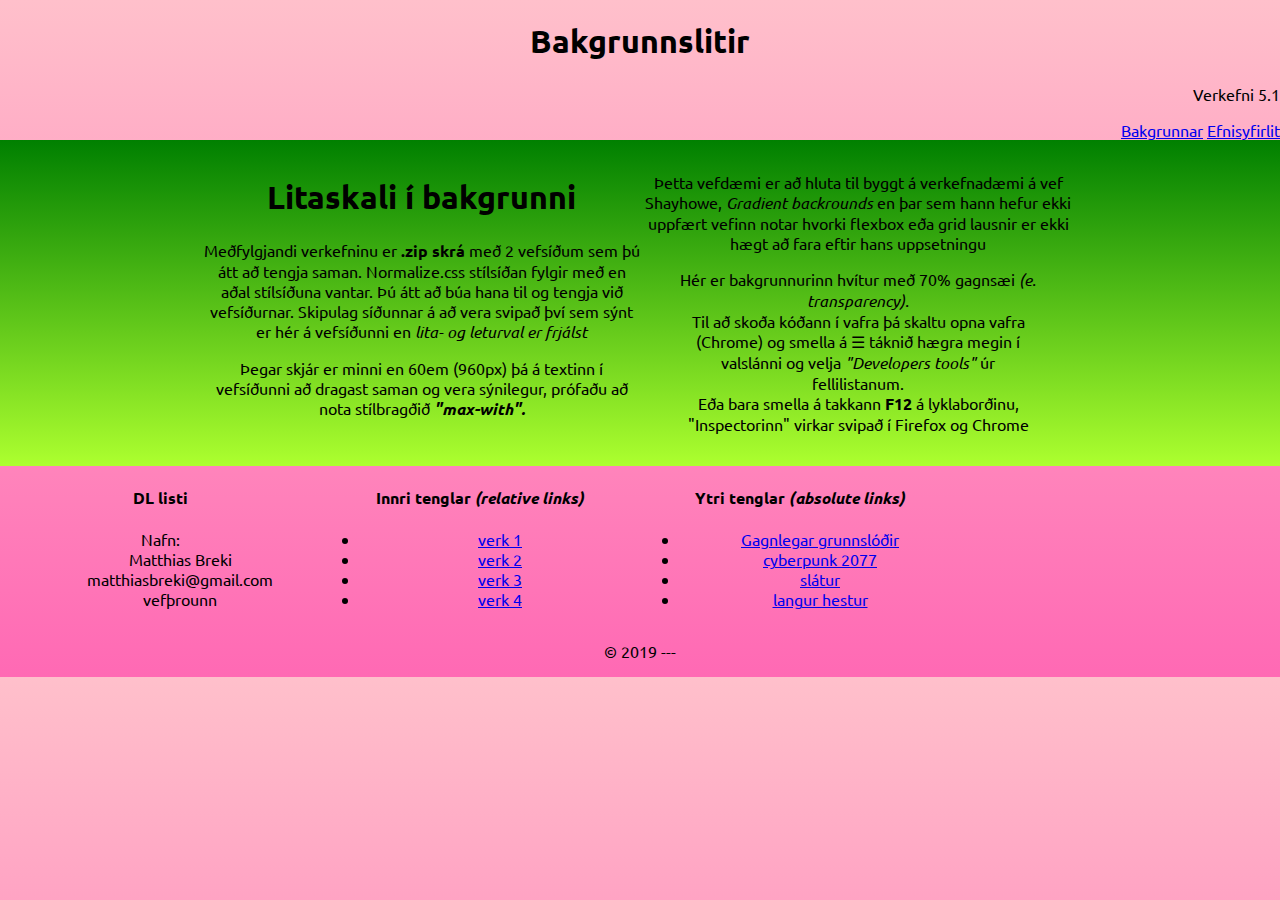
<file: index.html>
<!DOCTYPE html>
<html lang="is">
  <head>
    <meta name="viewport" content="width=device-width, initial-scale=1.0">
    <meta charset="utf-8"> 
    <title class="klasi1">Verkefni 5.1 bakgrunnar</title>
    <!-- veljið leturgerð af http://fonts.google.com-->
    <link rel="stylesheet" href="innerlinks.css">
  </head>
  <body> 
    <header class="container">
      <div>
        <h1>
          Bakgrunnslitir
        </h1>
      </div>
      <div>
        <p class="klasi1">Verkefni 5.1</p>
        <nav class="klasi1">
          <a href="index.html" title="bakgrunnar">Bakgrunnar</a>
          <a href="innerlinks.html" title="Efnisyfirlit">Efnisyfirlit</a>
        </nav>
      </div>
    </header>
    <section class="midja"> 
      <main class="adal tveirdalkar">
        <section>
          <h1>Litaskali í bakgrunni </h1>
          <p>Meðfylgjandi verkefninu er <strong>.zip skrá </strong>með 2 vefsíðum sem þú átt að tengja saman.  Normalize.css stílsíðan fylgir með en aðal stílsíðuna vantar. Þú átt að búa hana til og tengja við vefsíðurnar. Skipulag síðunnar á að vera svipað því sem sýnt er hér á vefsíðunni en <em>lita- og leturval er frjálst</em></p>       
          <p>Þegar skjár er minni en 60em (960px) þá á textinn í vefsíðunni að dragast saman og vera sýnilegur, prófaðu að nota stílbragðið <em><strong>"max-with".</strong></em></p>
        </section>
        <section> 
          <p>Þetta vefdæmi er að hluta til byggt á verkefnadæmi á vef Shayhowe,<em> Gradient backrounds</em> en þar sem hann hefur ekki uppfært vefinn notar hvorki flexbox eða grid lausnir er ekki hægt að fara eftir hans uppsetningu </p>
          <blockquote>Hér er bakgrunnurinn hvítur með 70% gagnsæi <i>(e. transparency).</i><br>Til að skoða kóðann í vafra þá skaltu opna vafra (Chrome) og smella á &#9776; táknið hægra megin í valslánni og velja <em>"Developers tools"</em> úr fellilistanum.<br> Eða bara smella á takkann <b>F12</b> á lyklaborðinu, "Inspectorinn" virkar svipað í Firefox og Chrome</blockquote></p>
        </section>
      </main>
    </section>
    <footer class="">
        <nav>
          <h4>DL listi </h4>
          <dl><!--Description list, nafn tölvupóstur og áfangi-->
            <dt>Nafn:</dt>
              <dd>Matthias Breki</dd>
              <dd>matthiasbreki@gmail.com</dd>
              <dd>vefþrounn</dd>
          </dl>
        </nav>
        <nav>
          <h4>Innri tenglar <em>(relative links)</em></h4>
            <ul><!-- inner links! hér þarf að aðlaga slóðir að eigin verkefnum -->
              <li><a href="http://matthiasbreki.github.io/guttormur-verk-1.html">verk 1</a></li>
              <li><a href="https://matthiasbreki.github.io/order.html">verk 2</a></li>
              <li><a href="https://matthiasbreki.github.io/box-model.html">verk 3</a></li>
              <li><a href="http://matthiasbreki.github.io/grid/grid.html">verk 4</a></li>
            </ul>
        </nav>
        <nav>
          <h4>Ytri tenglar <em>(absolute links)</em></h4>
          <ul> <!-- Absolute links "target _blank" opnar nýjan glugga í vafranum !aðeins notað þegar vísað er út úr eigin vef-->
            <li> 
              <a href="https://vefgrunnur.github.io/bjargir.html" target="_blank" title="Vefgrunnur">Gagnlegar grunnslóðir</a>        
            </li>  
            <li>
              <a href="https://countdowntocyberpunk.com/">cyberpunk 2077</a>
            </li>
            <li>
              <a href="http://eelslap.com/">slátur</a>
            </li>
            <li>
              <a href="http://endless.horse/">langur hestur</a>
            </li>
        </nav>
      </footer>
    <p class="copy">&copy; 2019 ---</p>
  </body>
</html>
</file>
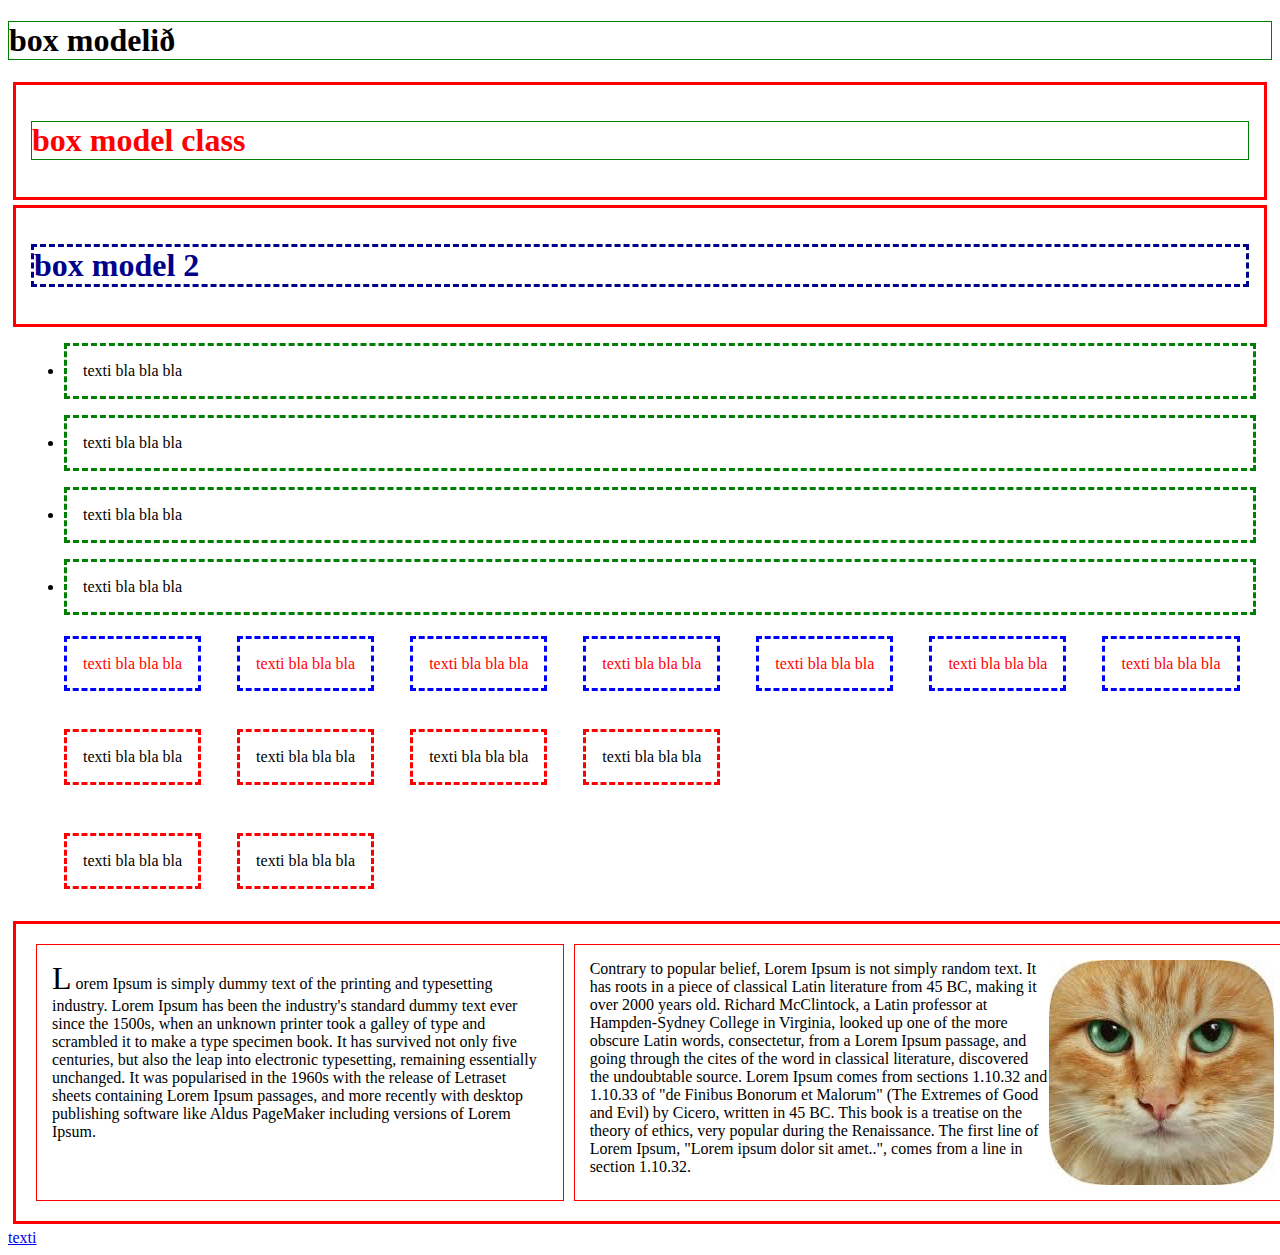
<file: box-model.html>
<!DOCTYPE html>
<html lang="en">
<head>
    <meta charset="UTF-8">
    <meta name="viewport" content="width=device-width, initial-scale=1.0">
    <title>Document</title>
</head>
<body>
    <link rel="stylesheet" href="verk-2.css">
    <h1 class="box1"> box modelið</h1>
   <div><h1 class="box2"> box model class</h1></div> 
   <div><h1 class="box3"> box model 2</h1></div>

<ul class="listi1">
    <li>texti bla bla bla</li>
    <li>texti bla bla bla</li>
    <li>texti bla bla bla</li>
    <li>texti bla bla bla</li>
</ul>
<p class="tab"></p>
<ul class="listi2">
    <li>texti bla bla bla</li>
    <li>texti bla bla bla</li>
    <li>texti bla bla bla</li>
    <li>texti bla bla bla</li>
    <li>texti bla bla bla</li>
    <li>texti bla bla bla</li>
    <li>texti bla bla bla</li>
</ul>
<p class="tab"></p>
<ul class="listi3">
    <li>texti bla bla bla</li>
    <li>texti bla bla bla</li>
    <li>texti bla bla bla</li>
    <li>texti bla bla bla</li>
</ul>
<ul class="listi3" >
    <li class="tab">texti bla bla bla</li>
    <li  class="tab">texti bla bla bla</li>
</ul>
<div class="flexbox" >
    <div class="vinstri">
    <span class="ell">L</span> orem Ipsum is simply dummy text of the printing and typesetting industry. Lorem Ipsum has been the industry's standard dummy text ever since the 1500s, when an unknown printer took a galley of type and scrambled it to make a type specimen book. It has survived not only five centuries, but also the leap into electronic typesetting, remaining essentially unchanged. It was popularised in the 1960s with the release of Letraset sheets containing Lorem Ipsum passages, and more recently with desktop publishing software like Aldus PageMaker including versions of Lorem Ipsum.

    </div>
    <div class="vinstri" >
        <img src="cat.jpg">
        Contrary to popular belief, Lorem Ipsum is not simply random text. It has roots in a piece of classical Latin literature from 45 BC, making it over 2000 years old. Richard McClintock, a Latin professor at Hampden-Sydney College in Virginia, looked up one of the more obscure Latin words, consectetur, from a Lorem Ipsum passage, and going through the cites of the word in classical literature, discovered the undoubtable source. Lorem Ipsum comes from sections 1.10.32 and 1.10.33 of "de Finibus Bonorum et Malorum" (The Extremes of Good and Evil) by Cicero, written in 45 BC. This book is a treatise on the theory of ethics, very popular during the Renaissance. The first line of Lorem Ipsum, "Lorem ipsum dolor sit amet..", comes from a line in section 1.10.32.
    </div>
</div>
<a href="order.html">texti</a>
    
</body>
</html>
</file>
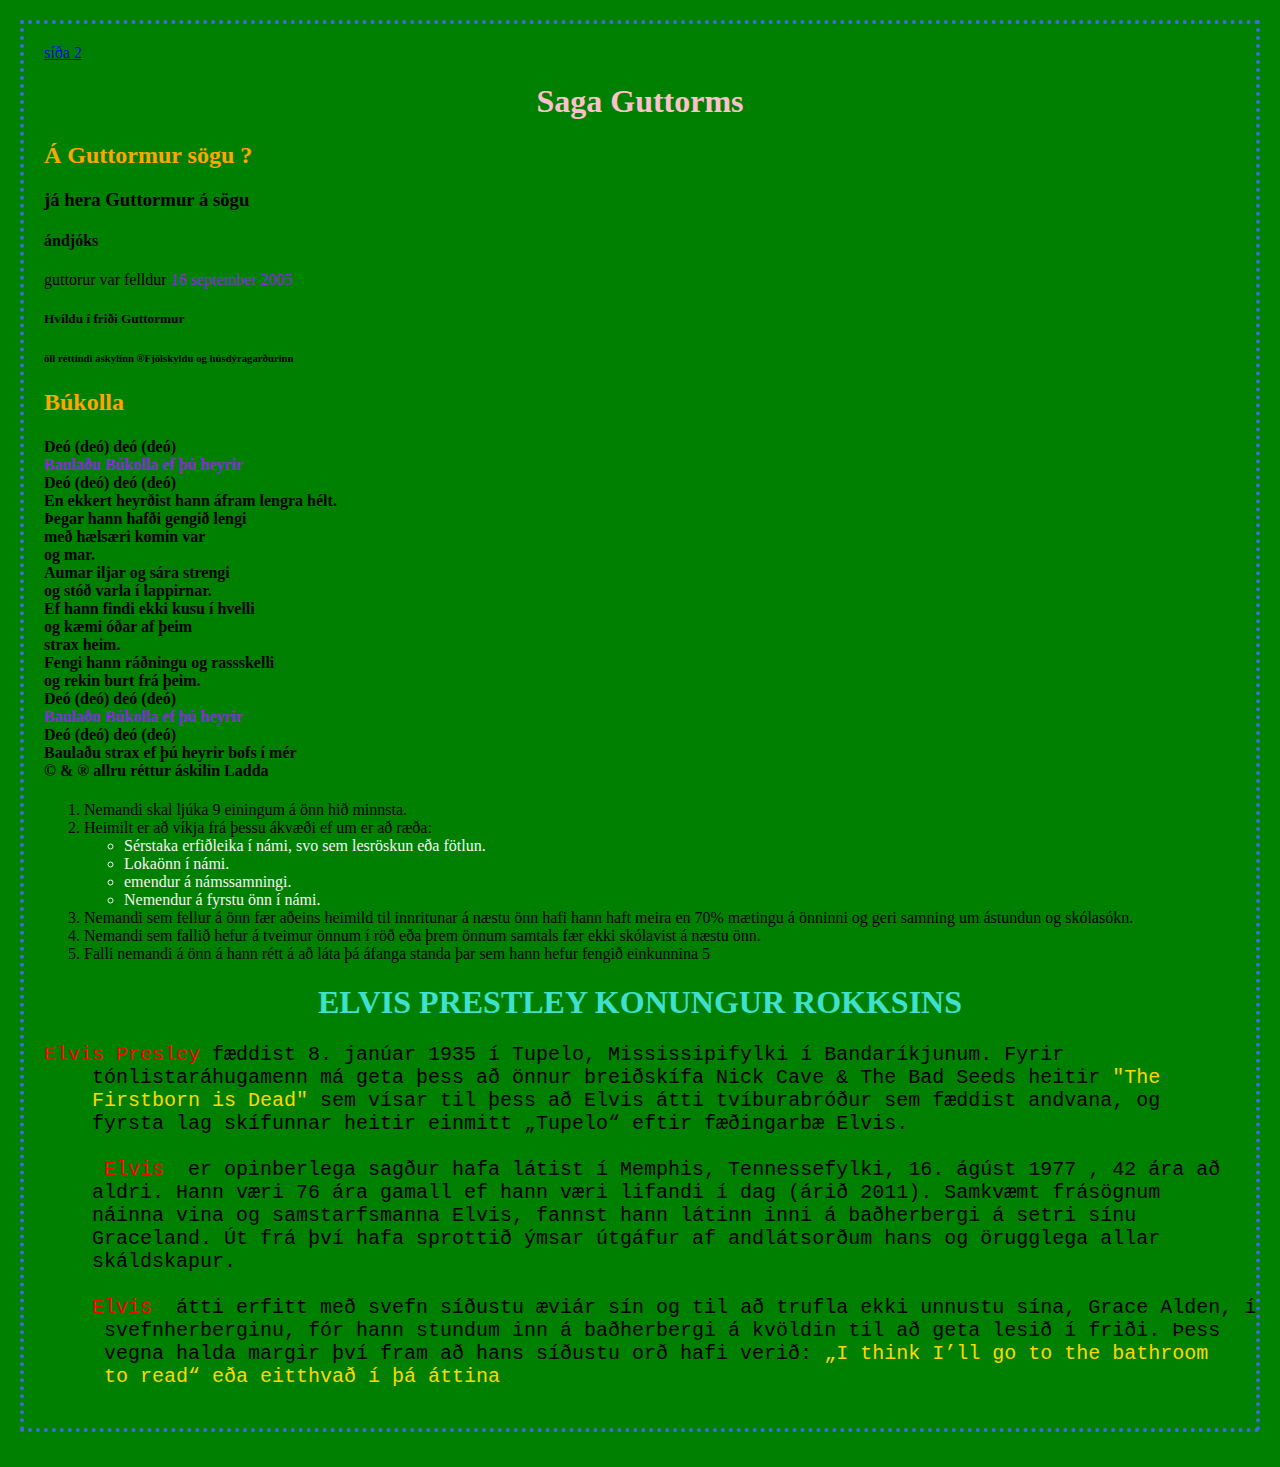
<file: guttormur-verk-1.html>
<!DOCTYPE html>
<html lang="en">
<head>
    <meta charset="UTF-8">
    <meta name="viewport" content="width=device-width, initial-scale=1.0">
    <title>Guttormur</title>
    <link rel="stylesheet" href="guttormur.css">
</head>
<body>
<a href="guttormur-verk-2.html">síða 2</a>
<h1> Saga Guttorms</h1>
<h2>Á Guttormur sögu ? </h2>
<h3>já hera Guttormur á sögu</h3>
<h4>ándjóks</h4>
guttorur var felldur <span class="klasi1">16 september 2005</span>
<h5>Hvíldu í friði Guttormur</h5>
<h6>öll réttindi áskylinn ®Fjölskyldu og húsdýragarðurinn</h6>

<h2>Búkolla</h2>
<h4>Deó (deó) 	deó (deó)<br>
<span class="klasi1"> Baulaðu Búkolla ef þú heyrir</span><br>
Deó (deó) 	deó (deó)<br>
En ekkert heyrðist hann 	áfram lengra 	hélt.<br>
Þegar hann hafði gengið lengi<br>
með hælsæri komin var <br>
og mar.<br>
Aumar iljar og sára strengi<br>
og stóð varla í lappirnar.<br>
Ef hann findi ekki kusu í hvelli <br>
og kæmi óðar af þeim <br>
strax heim.<br>
Fengi hann ráðningu og rassskelli<br>
og rekin burt frá þeim.<br>
Deó (deó) deó (deó)<br>
<span class="klasi1"> Baulaðu Búkolla ef þú heyrir<br></span>
Deó (deó) deó (deó)<br>
Baulaðu strax ef þú heyrir bofs í mér<br>
© & ® allru réttur áskilin Ladda
</h4>
<ol><li>Nemandi skal ljúka 9 einingum á önn hið minnsta.</li>
<li> Heimilt er að víkja frá þessu ákvæði ef um er að ræða:</li>
<ul><li class="listi1"> Sérstaka erfiðleika í námi, svo sem lesröskun eða fötlun.</li>
<li class="listi1"> Lokaönn í námi.</li>
<li class="listi1"> emendur á námssamningi.</li>
<li class="listi1"> Nemendur á fyrstu önn í námi.</li></ul>
<li>Nemandi sem fellur á önn fær aðeins heimild til innritunar á næstu önn hafi
    hann haft meira en 70% mætingu á önninni og geri samning um ástundun og
    skólasókn.</li>
<li> Nemandi sem fallið hefur á tveimur önnum í röð eða þrem önnum samtals fær
    ekki skólavist á næstu önn.</li>
<li> Falli nemandi á önn á hann rétt á að láta þá áfanga standa þar sem hann hefur
    fengið einkunnina 5</li></ol>

   <h1 class="elvis"> ELVIS PRESTLEY KONUNGUR ROKKSINS</h1>
   <pre><span class="elvis2">Elvis Presley</span> fæddist 8. janúar 1935 í Tupelo, Mississipifylki í Bandaríkjunum. Fyrir
    tónlistaráhugamenn má geta þess að önnur breiðskífa Nick Cave & The Bad Seeds heitir <span class=elvis3>"The 
    Firstborn is Dead"</span> sem vísar til þess að Elvis átti tvíburabróður sem fæddist andvana, og 
    fyrsta lag skífunnar heitir einmitt „Tupelo“ eftir fæðingarbæ Elvis.

    <span class="elvis2"> Elvis </span> er opinberlega sagður hafa látist í Memphis, Tennessefylki, 16. ágúst 1977 , 42 ára að
    aldri. Hann væri 76 ára gamall ef hann væri lifandi í dag (árið 2011). Samkvæmt frásögnum 
    náinna vina og samstarfsmanna Elvis, fannst hann látinn inni á baðherbergi á setri sínu 
    Graceland. Út frá því hafa sprottið ýmsar útgáfur af andlátsorðum hans og örugglega allar 
    skáldskapur.

   <span class="elvis2"> Elvis </span> átti erfitt með svefn síðustu æviár sín og til að trufla ekki unnustu sína, Grace Alden, í
     svefnherberginu, fór hann stundum inn á baðherbergi á kvöldin til að geta lesið í friði. Þess
     vegna halda margir því fram að hans síðustu orð hafi verið: <span class="elvis3">„I think I’ll go to the bathroom
     to read“ eða eitthvað í þá áttina </pre>

</body>
</html>
</file>
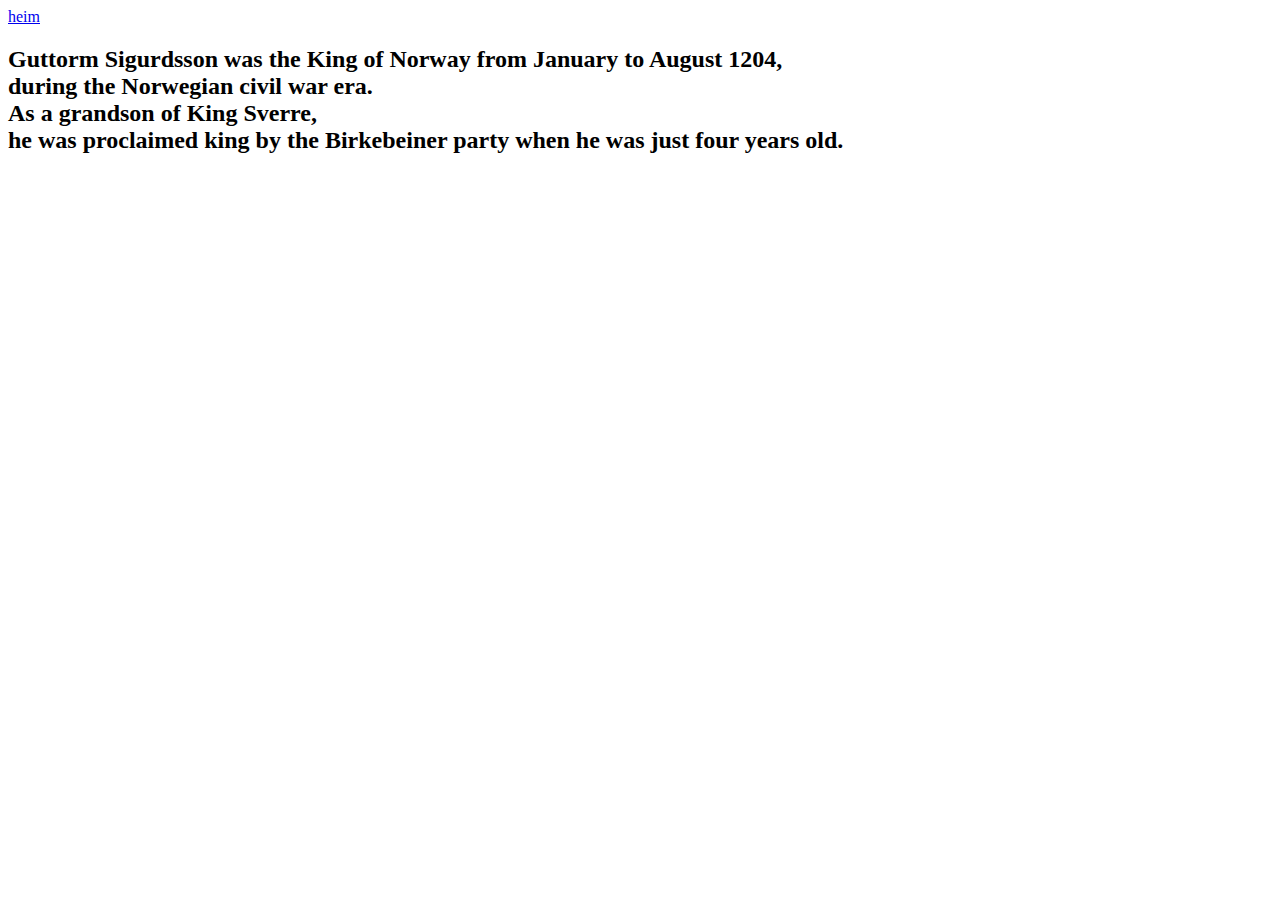
<file: guttormur-verk-2.html>
<a href="guttormur-verk-1.html">heim</a>
<body><h2>Guttorm Sigurdsson was the King of Norway from January to August 1204,<br> during the Norwegian civil war era.<br> As a grandson of King Sverre,<br> he was proclaimed king by the Birkebeiner party when he was just four years old.<br></h2></body>
</file>
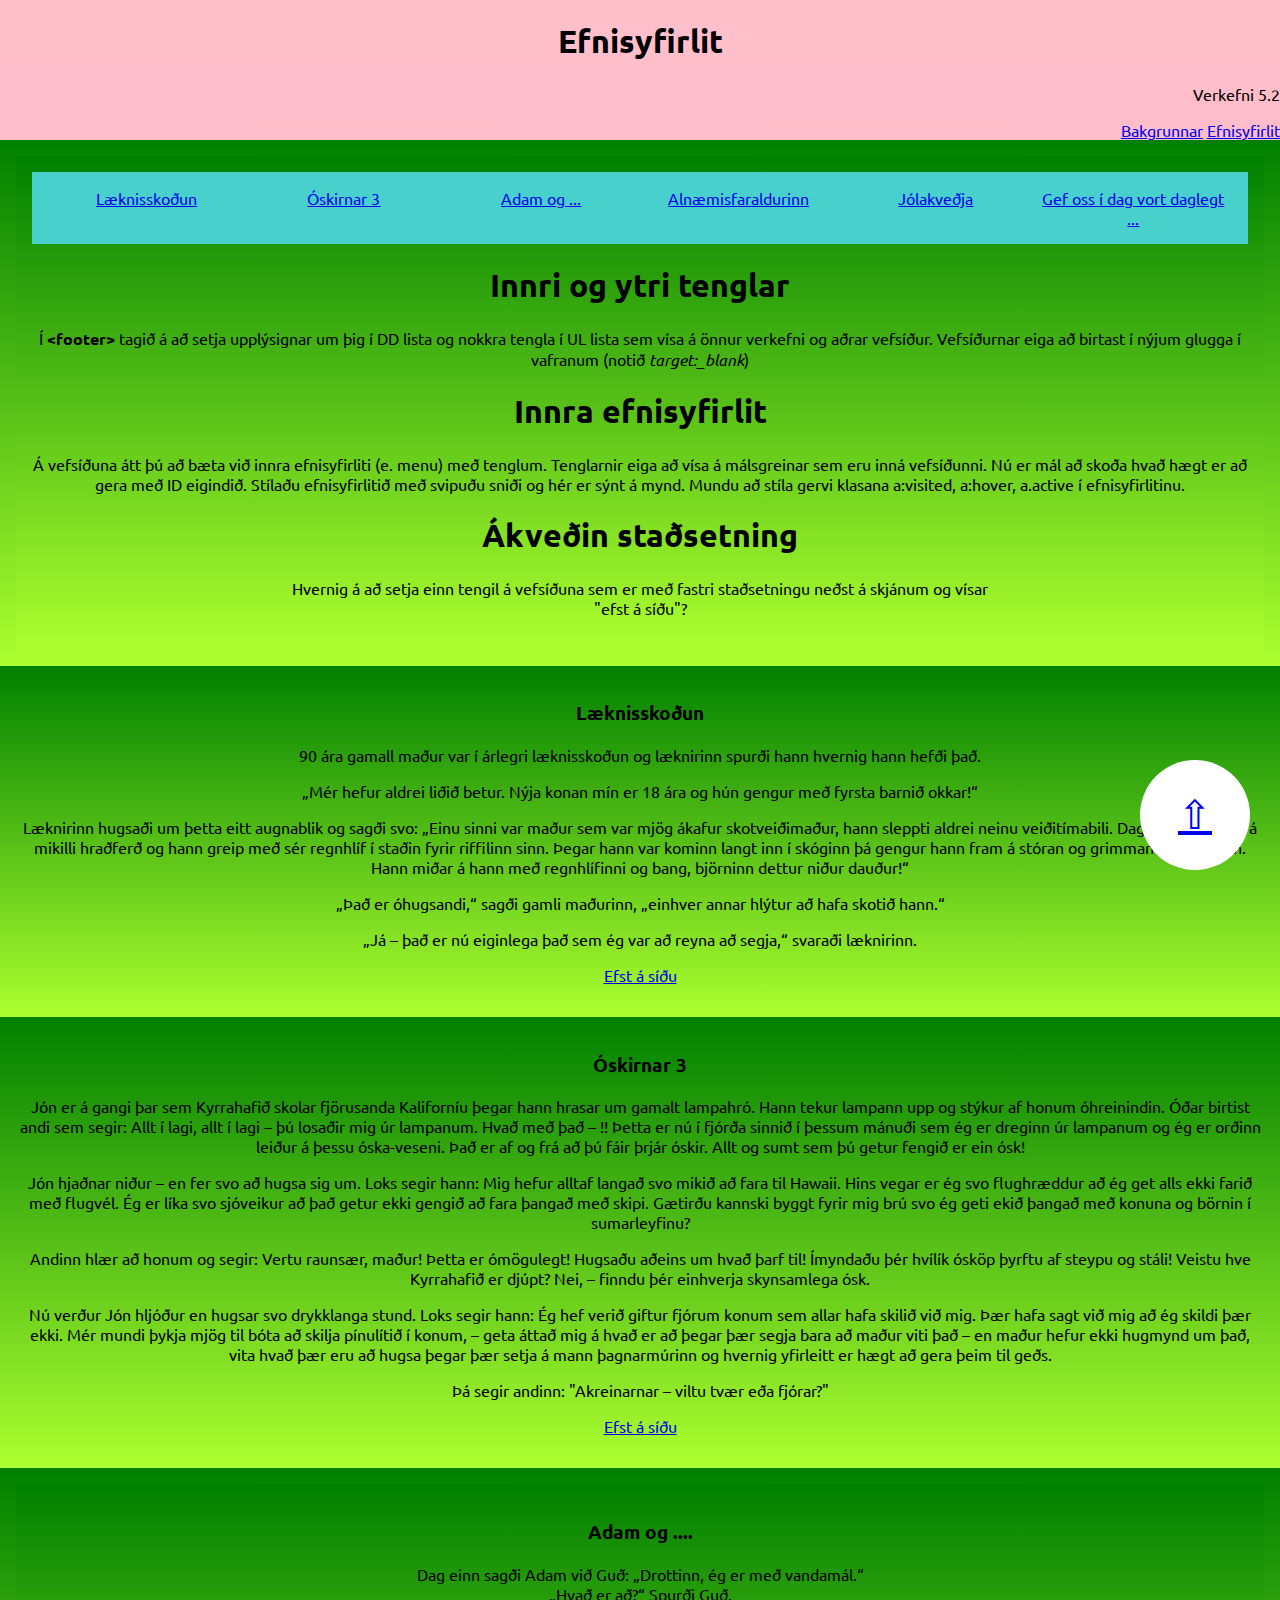
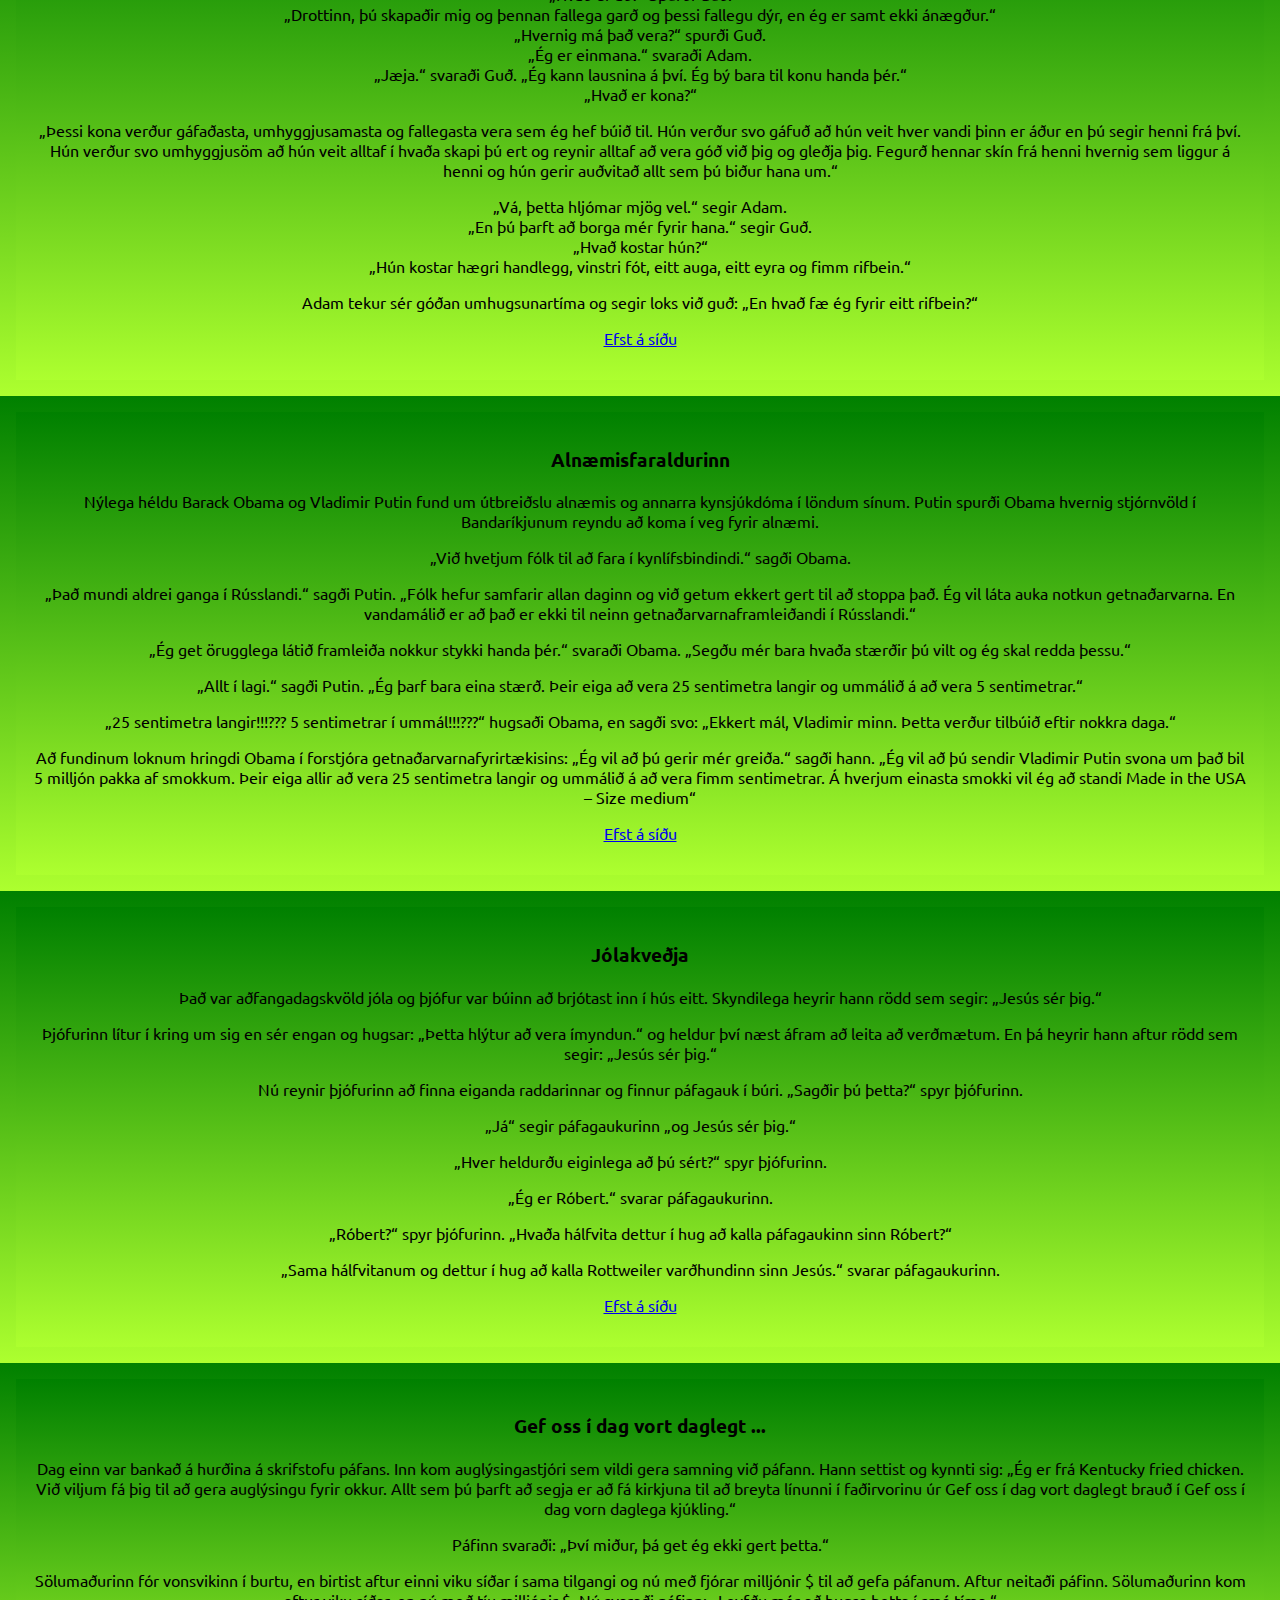
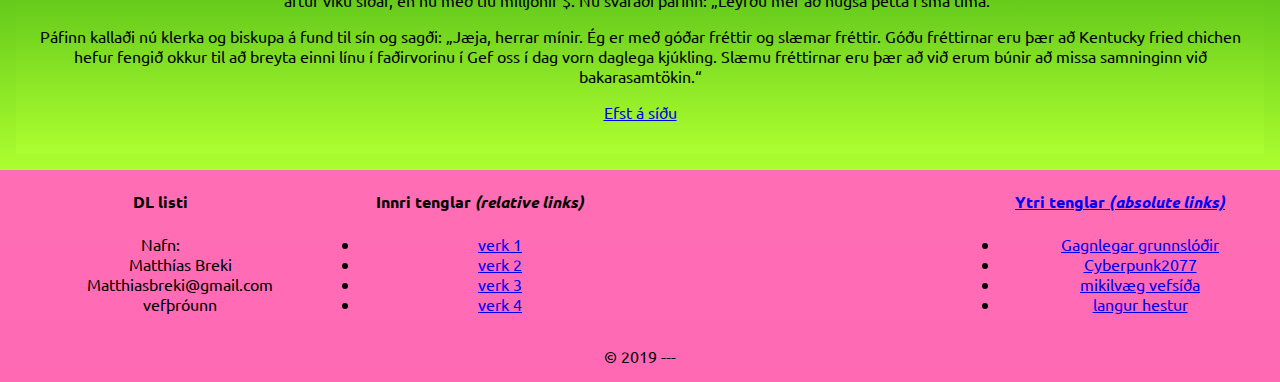
<file: innerlinks.html>
<!DOCTYPE html>
<html lang="is">
  <head>
    <meta name="viewport" content="width=device-width, initial-scale=1.0">
    <meta charset="utf-8">
    <title>Verkefni 5.2 Efnisyfirlit og tenglar</title>
    <!-- veljið leturgerð af http://fonts.google.com-->
    <link rel="stylesheet" href="innerlinks.css">
  </head>
  <body id=" ">
    <header class=" ">
      <div>
        <h1>
          Efnisyfirlit
        </h1>
      </div>
      <div>
        <p class="klasi1">Verkefni 5.2</p>
        <nav class="klasi1">
          <a href="index.html" title="bakgrunnar">Bakgrunnar</a>
          <a href="innerlinks.html" title="Efnisyfirlit">Efnisyfirlit</a>
        </nav>
      </div>
    </header>
    <div class="midja">
      <section class=" midja">
        <nav class="innermenu"> 
          <a href="#laeknir">Læknisskoðun</a> 
          <a href="#osk">Óskirnar 3</a>
          <a href="#adam">Adam og ...</a>
          <a href="#alnaemi">Alnæmisfaraldurinn</a>
          <a href="#jola">Jólakveðja</a>
          <a href="#oss">Gef oss í dag vort daglegt ... </a>
        </nav> 
        <h1>Innri og ytri tenglar</h1>
        <p>Í <strong>&lt;footer&gt;</strong> tagið á að setja upplýsignar um þig í DD lista og nokkra tengla í UL lista sem vísa á önnur verkefni og aðrar vefsíður. Vefsíðurnar eiga að birtast í nýjum glugga í vafranum (notið <i>target:_blank</i>)</p>
        <h1>Innra efnisyfirlit</h1>
        <p>Á vefsíðuna átt þú að bæta við innra efnisyfirliti (e. menu) með tenglum.  Tenglarnir eiga að vísa á málsgreinar sem eru inná vefsíðunni. Nú er mál að skoða hvað hægt er að gera með ID eigindið. Stílaðu efnisyfirlitið með svipuðu sniði og hér er sýnt á mynd. Mundu að stíla gervi klasana a:visited, a:hover, a.active í efnisyfirlitinu. </p>
        <h1>Ákveðin staðsetning</h1>
        <p>Hvernig á að setja einn tengil á vefsíðuna sem er með fastri staðsetningu neðst á skjánum og  vísar <br> "efst á síðu"?</p>
      </section>
    </div>
    <div class="midja" id="laeknir">
      <section class=" " >
          <h3>Læknisskoðun</h3>
          <p>90 ára gamall maður var í árlegri læknisskoðun og læknirinn spurði hann hvernig hann hefði það.
          </p><p>          
          „Mér hefur aldrei liðið betur. Nýja konan mín er 18 ára og hún gengur með fyrsta barnið okkar!“
          </p><p>          
          Læknirinn hugsaði um þetta eitt augnablik og sagði svo: „Einu sinni var maður sem var mjög ákafur skotveiðimaður, hann sleppti aldrei neinu veiðitímabili. Dag einn var hann á mikilli hraðferð og hann greip með sér regnhlíf í staðin fyrir riffilinn sinn. Þegar hann var kominn langt inn í skóginn þá gengur hann fram á stóran og grimman skógarbjörn. Hann miðar á hann með regnhlífinni og bang,  björninn dettur niður dauður!“
          </p><p>          
          „Það er óhugsandi,“ sagði gamli maðurinn, „einhver annar hlýtur að hafa skotið hann.“
          </p>
          <p>„Já – það er nú eiginlega það sem ég var að reyna að segja,“ svaraði læknirinn.</p>
          <p><a href="#efst">Efst á síðu</a></p>
      </section>
    </div>
    <div class="midja" id="osk">
      <section class=" ">
        <div>
            <h3 class=" ">Óskirnar 3</h3>
            <p>Jón er á gangi þar sem Kyrrahafið skolar fjörusanda Kaliforníu þegar hann hrasar um gamalt lampahró. Hann tekur lampann upp og stýkur af honum óhreinindin. Óðar birtist andi sem segir: Allt í lagi, allt í lagi – þú losaðir mig úr lampanum. Hvað með það – !! Þetta er nú í fjórða sinnið í þessum mánuði sem ég er dreginn úr lampanum og ég er orðinn leiður á þessu óska-veseni. Það er af og frá að þú fáir þrjár óskir. Allt og sumt sem þú getur fengið er ein ósk!
            </p><p>
              Jón hjaðnar niður – en fer svo að hugsa sig um. Loks segir hann: Mig hefur alltaf langað svo mikið að fara til Hawaii. Hins vegar er ég svo flughræddur að ég get alls ekki farið með flugvél. Ég er líka svo sjóveikur að það getur ekki gengið að fara þangað með skipi. Gætirðu kannski byggt fyrir mig brú svo ég geti ekið þangað með konuna og börnin í sumarleyfinu?
            </p>
        </div>
        <div>
          <p>Andinn hlær að honum og segir: Vertu raunsær, maður! Þetta er ómögulegt! Hugsaðu aðeins um hvað þarf til! Ímyndaðu þér hvílík ósköp þyrftu af steypu og stáli! Veistu hve Kyrrahafið er djúpt? Nei, – finndu þér einhverja skynsamlega ósk.
          </p><p>
          Nú verður Jón hljóður en hugsar svo drykklanga stund. Loks segir hann: Ég hef verið giftur fjórum konum sem allar hafa skilið við mig. Þær hafa sagt við mig að ég skildi þær ekki. Mér mundi þykja mjög til bóta að skilja pínulítið í konum, – geta áttað mig á hvað er að þegar þær segja bara að maður viti það – en maður hefur ekki hugmynd um það, vita hvað þær eru að hugsa þegar þær setja á mann þagnarmúrinn og hvernig yfirleitt er hægt að gera þeim til geðs.
          </p><p>
          Þá segir andinn: "Akreinarnar – viltu tvær eða fjórar?"
          </p>
          <p><a href="#efst ">Efst á síðu</a></p>
        </div>
      </section>
    </div>
    <div class="midja" id="adam">
      <section class="midja " >
          <h3 class="">Adam og ....</h3>
          <P>Dag einn sagði Adam við Guð: „Drottinn, ég er með vandamál.“
          <br>„Hvað er að?“ Spurði Guð.
          <br>„Drottinn, þú skapaðir mig og þennan fallega garð og þessi fallegu dýr, en ég er samt ekki ánægður.“
          <br>„Hvernig má það vera?“ spurði Guð.
          <br>„Ég er einmana.“ svaraði Adam.
          <br>„Jæja.“ svaraði Guð. „Ég kann lausnina á því. Ég bý bara til konu handa þér.“
          <br>„Hvað er kona?“
          <p>„Þessi kona verður gáfaðasta, umhyggjusamasta og fallegasta vera sem ég hef búið til. Hún verður svo gáfuð að hún veit hver vandi þinn er áður en þú segir henni frá því. Hún verður svo umhyggjusöm að hún veit alltaf í hvaða skapi þú ert og reynir alltaf að vera góð við þig og gleðja þig. Fegurð hennar skín frá henni hvernig sem liggur á henni og hún gerir auðvitað allt sem þú biður hana um.“</p>
          <p>„Vá, þetta hljómar mjög vel.“ segir Adam.
          <br>„En þú þarft að borga mér fyrir hana.“ segir Guð.
          <br>„Hvað kostar hún?“
          <br>„Hún kostar hægri handlegg, vinstri fót, eitt auga, eitt eyra og fimm rifbein.“
          <p>Adam tekur sér góðan umhugsunartíma og segir loks við guð: „En hvað fæ ég fyrir eitt rifbein?“
          </p>
          <p><a href="#efst ">Efst á síðu</a></p>
      </section>
    </div>
    <div class="midja" id="alnaemi">
      <section class="midja ">
          <h3 class="">Alnæmisfaraldurinn</h3>
            <p>Nýlega héldu Barack Obama og Vladimir Putin fund um útbreiðslu alnæmis og annarra kynsjúkdóma í löndum sínum. Putin spurði Obama hvernig stjórnvöld í Bandaríkjunum reyndu að koma í veg fyrir alnæmi.
            </p><p>
            „Við hvetjum fólk til að fara í kynlífsbindindi.“ sagði Obama.
            </p><p>
            „Það mundi aldrei ganga í Rússlandi.“ sagði Putin. „Fólk hefur samfarir allan daginn og við getum ekkert gert til að stoppa það. Ég vil láta auka notkun getnaðarvarna. En vandamálið er að það er ekki til neinn getnaðarvarnaframleiðandi í Rússlandi.“
            </p><p>
            „Ég get örugglega látið framleiða nokkur stykki handa þér.“ svaraði Obama. „Segðu mér bara hvaða stærðir þú vilt og ég skal redda þessu.“
            </p><p>
            „Allt í lagi.“ sagði Putin. „Ég þarf bara eina stærð. Þeir eiga að vera 25 sentimetra langir og ummálið á að vera 5 sentimetrar.“
            </p><p>
            „25 sentimetra langir!!!??? 5 sentimetrar í ummál!!!???“ hugsaði Obama, en sagði svo: „Ekkert mál, Vladimir minn. Þetta verður tilbúið eftir nokkra daga.“
            </p><p>
            Að fundinum loknum hringdi Obama í forstjóra getnaðarvarnafyrirtækisins: „Ég vil að þú gerir mér greiða.“ sagði hann. „Ég vil að þú sendir Vladimir Putin svona um það bil 5 milljón pakka af smokkum. Þeir eiga allir að vera 25 sentimetra langir og ummálið á að vera fimm sentimetrar. Á hverjum einasta smokki vil ég að standi Made in the USA – Size medium“
          </p>
          <p><a href=" #efst">Efst á síðu</a></p>
      </section>
    </div>
    <div class="midja" id="jola">
      <section class="midja ">
          <h3 class="">Jólakveðja</h3>
          <p>Það var aðfangadagskvöld jóla og þjófur var búinn að brjótast inn í hús eitt. Skyndilega heyrir hann rödd sem segir: „Jesús sér þig.“
            </p><p>
            Þjófurinn lítur í kring um sig en sér engan og hugsar: „Þetta hlýtur að vera ímyndun.“ og heldur því næst áfram að leita að verðmætum. En þá heyrir hann aftur rödd sem segir: „Jesús sér þig.“
            </p><p>
            Nú reynir þjófurinn að finna eiganda raddarinnar og finnur páfagauk í búri. „Sagðir þú þetta?“ spyr þjófurinn.
            </p><p>
            „Já“ segir páfagaukurinn „og Jesús sér þig.“
            </p><p>
            „Hver heldurðu eiginlega að þú sért?“ spyr þjófurinn.
            </p><p>
            „Ég er Róbert.“ svarar páfagaukurinn.
            </p><p>
            „Róbert?“ spyr þjófurinn. „Hvaða hálfvita dettur í hug að kalla páfagaukinn sinn Róbert?“
            </p><p>
            „Sama hálfvitanum og dettur í hug að kalla Rottweiler varðhundinn sinn Jesús.“ svarar páfagaukurinn.
            </p><p><a href="#efst ">Efst á síðu</a></p>
        </section>
      </div>
      <div class="midja" id="oss">
        <section class="midja ">
          <h3 class=" ">Gef oss í dag vort daglegt ... </h3>
          <p>Dag einn var bankað á hurðina á skrifstofu páfans. Inn kom auglýsingastjóri sem vildi gera samning við páfann. Hann settist og kynnti sig: „Ég er frá Kentucky fried chicken. Við viljum fá þig til að gera auglýsingu fyrir okkur. Allt sem þú þarft að segja er að fá kirkjuna til að breyta línunni í faðirvorinu úr Gef oss í dag vort daglegt brauð í Gef oss í dag vorn daglega kjúkling.“
            </p><p>
            Páfinn svaraði: „Því miður, þá get ég ekki gert þetta.“
            </p><p>
            Sölumaðurinn fór vonsvikinn í burtu, en birtist aftur einni viku síðar í sama tilgangi og nú með fjórar milljónir $ til að gefa páfanum. Aftur neitaði páfinn. Sölumaðurinn kom aftur viku síðar, en nú með tíu milljónir $. Nú svaraði páfinn: „Leyfðu mér að hugsa þetta í smá tíma.“
            </p><p>
            Páfinn kallaði nú klerka og biskupa á fund til sín og sagði: „Jæja, herrar mínir. Ég er með góðar fréttir og slæmar fréttir. Góðu fréttirnar eru þær að Kentucky fried chichen hefur fengið okkur til að breyta einni línu í faðirvorinu í Gef oss í dag vorn daglega kjúkling. Slæmu fréttirnar eru þær að við erum búnir að missa samninginn við bakarasamtökin.“
          </p><p><a href="#efst ">Efst á síðu</a></p>
        </section>
      </div>
      <footer class=" ">
          <nav>
            <h4>DL listi </h4>
            <dl>
              <dt>Nafn:</dt>
                <dd>Matthías Breki</dd>
                <dd>Matthiasbreki@gmail.com</dd>
                <dd>vefþróunn</dd>
            </dl>
  
          </nav>
          <nav>
            <h4>Innri tenglar <em>(relative links)</em></h4>
            <ul><!-- inner links! hér þarf að aðlaga slóðir að eigin verkefnum -->
              <li><a href="http://matthiasbreki.github.io/guttormur-verk-1.html">verk 1</li>
              <li><a href="https://matthiasbreki.github.io/order.html">verk 2</li>
              <li><a href="https://matthiasbreki.github.io/box-model.html">verk 3</li>
              <li><a href="http://matthiasbreki.github.io/grid/grid.html">verk 4</li>
            </ul>
          </nav>
          <nav>
            <h4>Ytri tenglar <em>(absolute links)</em></h4>
            <ul> <!-- Absolute links "target _blank" opnar nýjan glugga í vafranum !aðeins notað þegar vísað er út úr eigin vef-->
              <li> 
                <a href="https://vefgrunnur.github.io/bjargir.html" target="_blank" title="Vefgrunnur">Gagnlegar grunnslóðir</a>        
              </li>  
              <li>
                <a href="https://countdowntocyberpunk.com/">Cyberpunk2077</a>
              </li>
              <li>
                <a href="http://eelslap.com/">mikilvæg vefsíða</a>
              </li>
              <li>
                  <a href="http://endless.horse/">langur hestur</a>
              </li>
          </nav>
        </footer>
      <p class="copy">&copy; 2019 ---</p>
    <!--tengill með absolute staðsetningu -->
    <a href=" " class="pila" title="Efst á síðu"> &#8679; </a>
  </body>
</html>
</file>
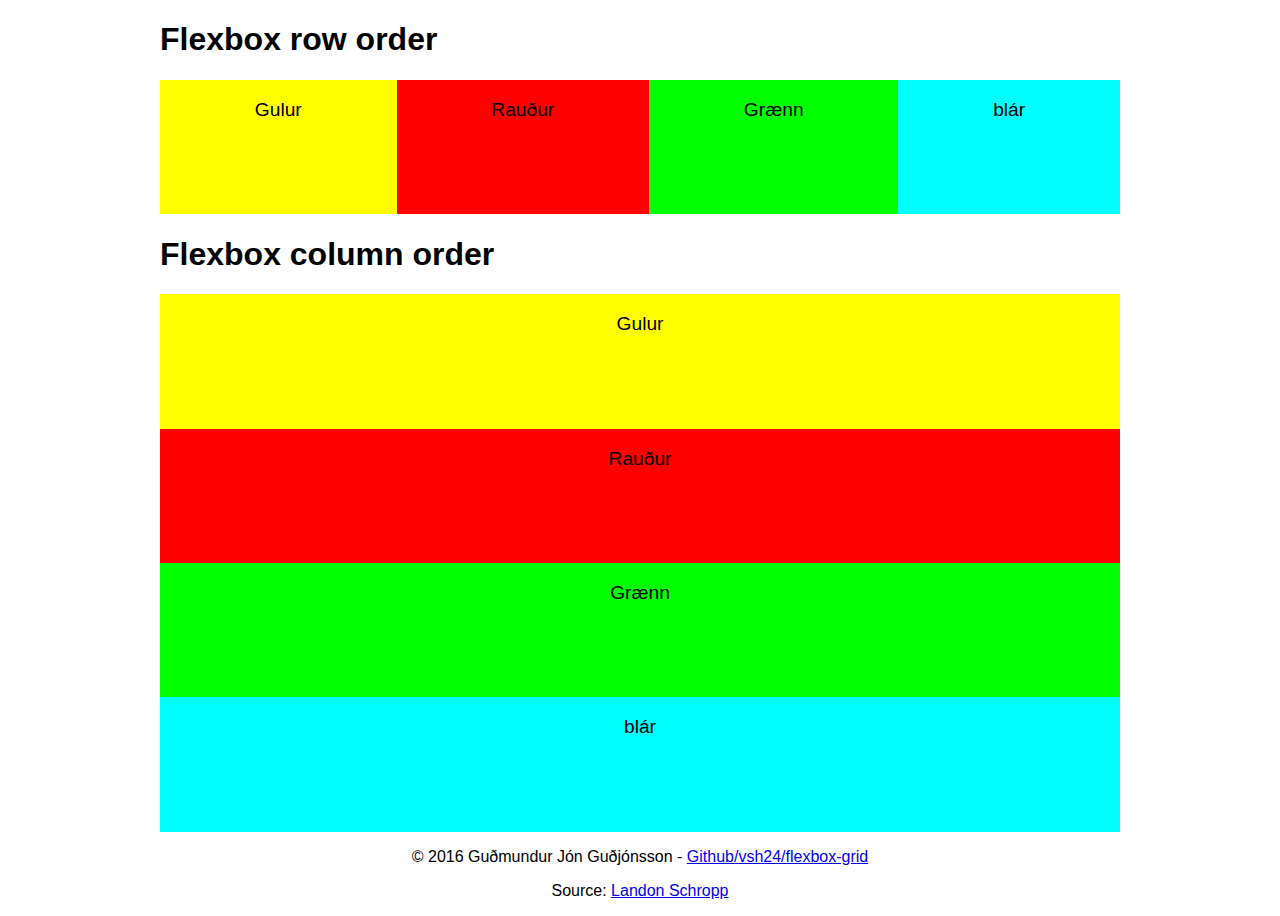
<file: order.html>
<!DOCTYPE html>
<html>
<head>
	<meta charset="utf-8">
	<meta name="viewport" content="width=device-width, initial-scale=1.0">
	<meta name="description" content="Flexbox row & column order">
	<meta name="author" content="Guðmundur Jón Guðjónsson">
	<title>Flexbox row & column order</title>
	<link rel="stylesheet" type="text/css" href="normalize.css">
	<link rel="stylesheet" type="text/css" href="order.css">
</head>
<body>
	<h1>Flexbox row order</h1>
	<section class="row" class="bingbong">
		<div class="blar"><p class="box">blár</p></div>
		<div class="graenn"><p class="box">Grænn</p></div>
		<div class="raudur"><p class="box">Rauður</p></div>
		<div class="gulur"><p class="box">Gulur</p></div>
	</section>
	<h1>Flexbox column order</h1>
	<section class="col" class="bingbong">
		<div class="blar"><p class="box">blár</p></div>
		<div class="graenn"><p class="box">Grænn</p></div>
		<div class="raudur"><p class="box">Rauður</p></div>
		<div class="gulur"><p class="box">Gulur</p></div>
	</section>
	<section>
		<footer>
			<p>&copy; 2016 Guðmundur Jón Guðjónsson - <a href="https://github.com/VSH24/flexbox-grid" target="_blank"> Github/vsh24/flexbox-grid</a></p>
			<p>Source: <a href="https://github.com/LandonSchropp/unraveling_flexbox" target="_blank"> Landon Schropp </a></p>
		</footer>
	</section>
</body>
</html>
</file>
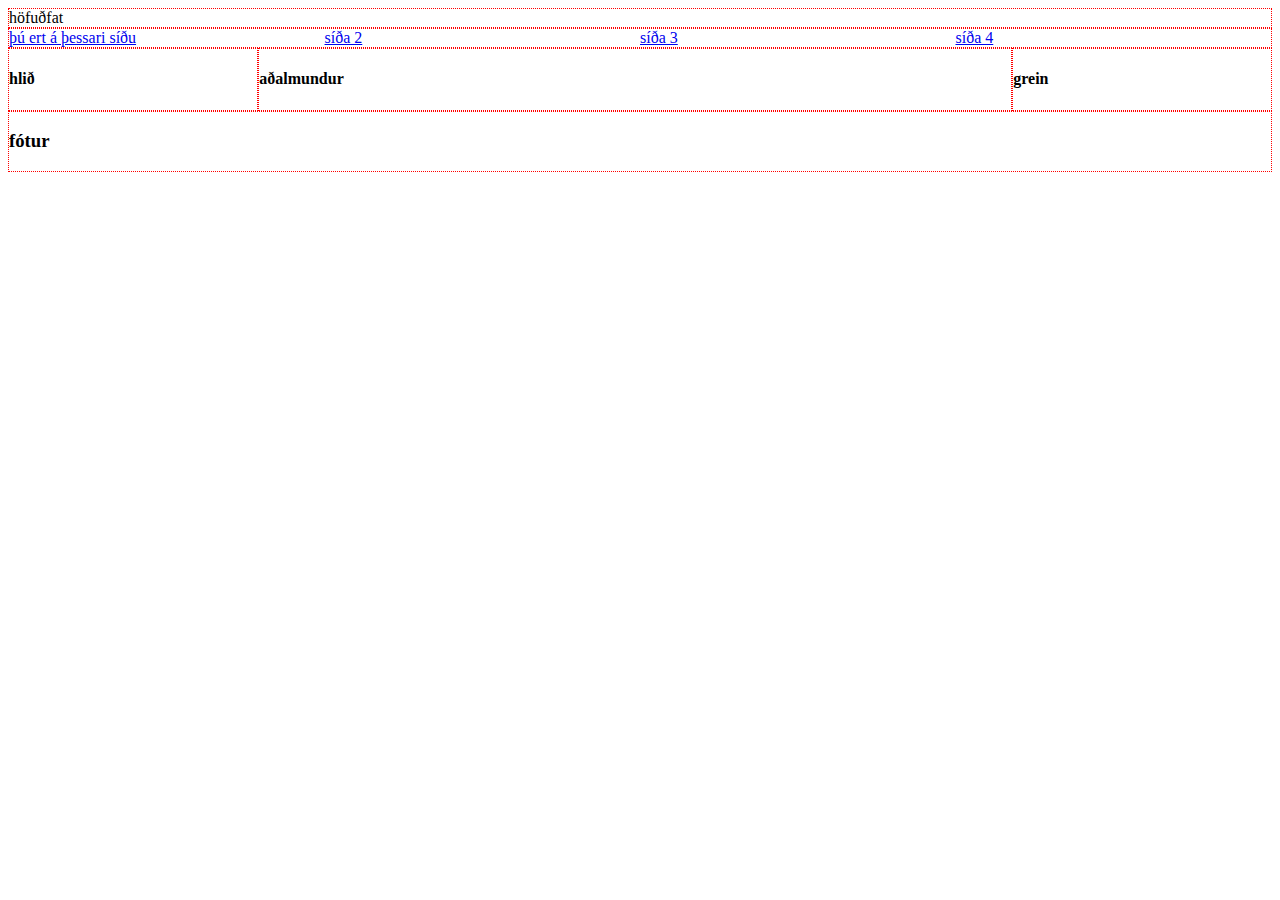
<file: grid/grid.html>
<!DOCTYPE html>
<html lang="en">
<head>
    <meta charset="UTF-8">
    <meta name="viewport" content="width=device-width, initial-scale=1.0">
    <title>grid-land</title>
    <link rel="stylesheet" href="grid.css">
</head>

<body>
    <header class="haus" >höfuðfat</header>
    <nav class="valstika"><a href="grid.html">þú ert á þessari síðu</a><a href="grid2.html">síða 2</a><a href="grid3.html">síða 3</a><a href="https://www.youtube.com/watch?v=dQw4w9WgXcQ&ab_channel=RickAstleyVEVO">síða 4</a>  </nav>
    <aside class="vinstri"><h4>hlið</h4></aside>
    <main class="adal"><h4>aðalmundur</h4></main>
    <article class="haegri"><h4>grein</h4></article>
    <footer class="fotur"><h3>fótur </h3></footer>
</body>

</html>
</file>
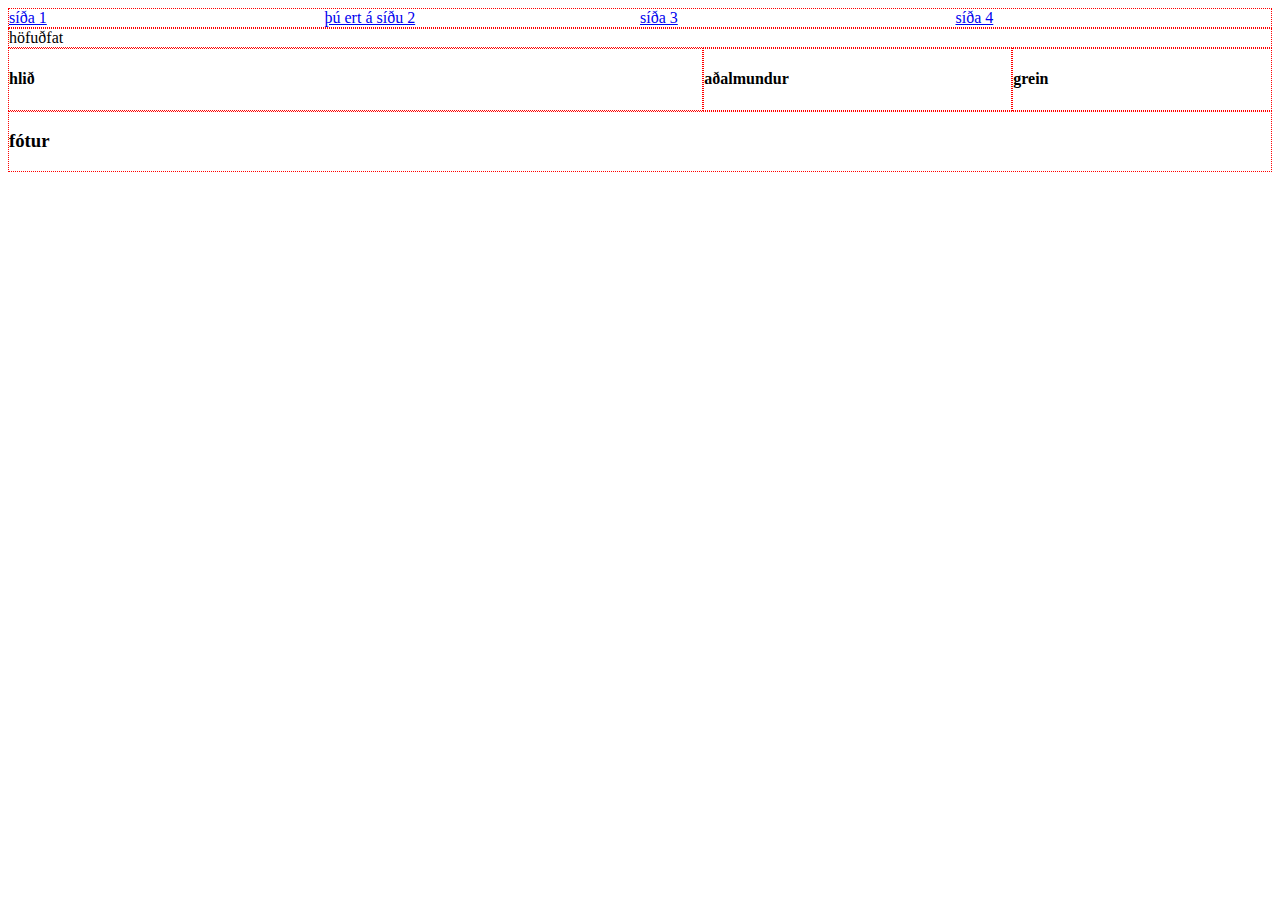
<file: grid/grid2.html>
<!DOCTYPE html>
<html lang="en">
<head>
    <meta charset="UTF-8">
    <meta name="viewport" content="width=device-width, initial-scale=1.0">
    <title>Document</title>
    <link rel="stylesheet" href="grid2.css">
</head>
<body>
    <header class="haus" >höfuðfat</header>
    <nav class="valstika"><a href="grid.html">síða 1</a><a href="#">þú ert á síðu 2</a><a href="grid3.html">síða 3</a><a href="https://www.youtube.com/watch?v=dQw4w9WgXcQ&ab_channel=RickAstleyVEVO">síða 4</a>  </nav>
    <aside class="vinstri"><h4>hlið</h4></aside>
    <main class="adal"><h4>aðalmundur</h4></main>
    <article class="haegri"><h4>grein</h4></article>
    <footer class="fotur"><h3>fótur </h3></footer>
    
</body>
</html>
</file>
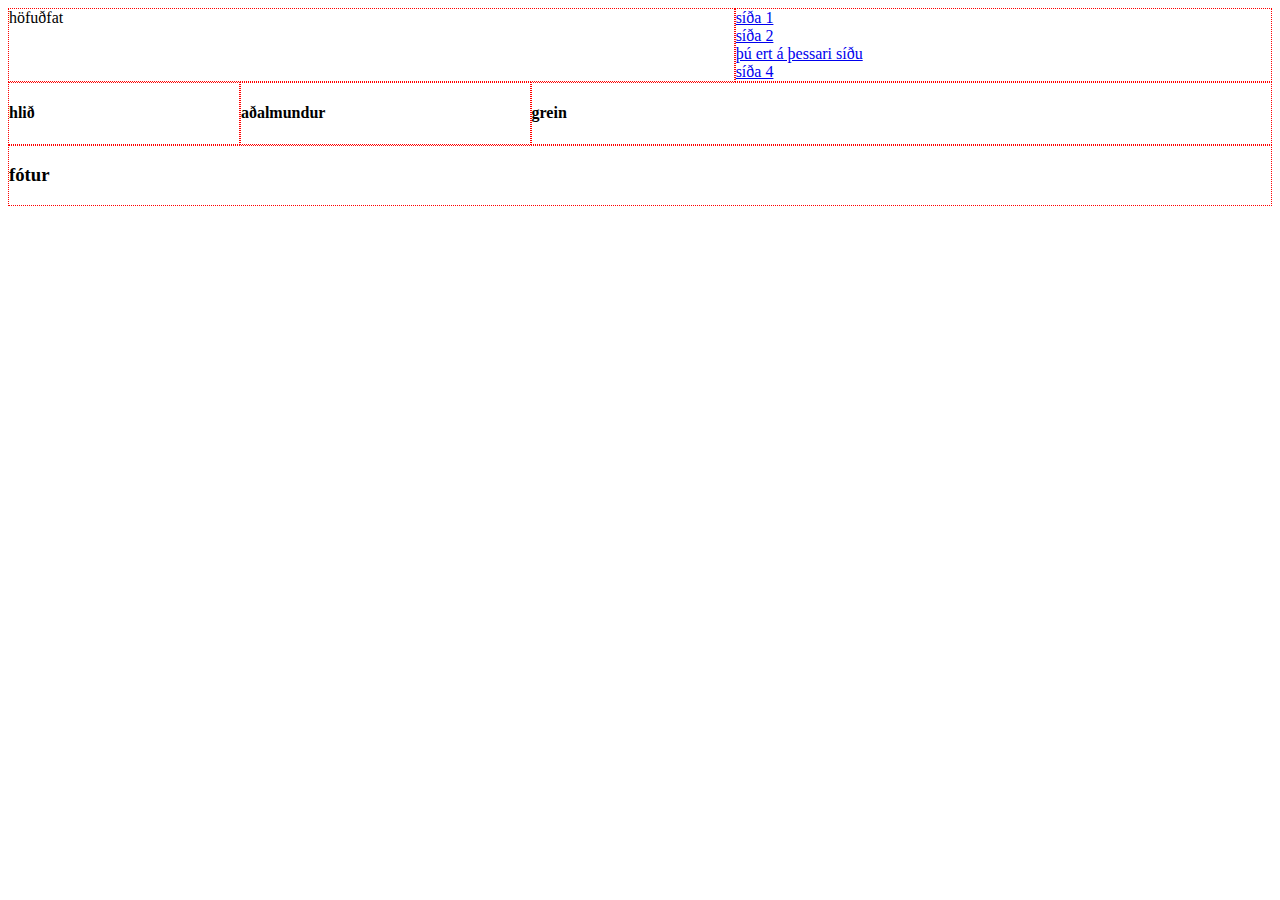
<file: grid/grid3.html>
<!DOCTYPE html>
<html lang="en">
<head>
    <meta charset="UTF-8">
    <meta name="viewport" content="width=device-width, initial-scale=1.0">
    <title>Document</title>
    <link rel="stylesheet" href="grid3.css">
</head>
<body>
    <header class="haus" >höfuðfat</header>
    <nav class="valstika"><a href="grid.html">síða 1</a><a href="grid2.html">síða 2 </a><a href="#">þú ert á þessari síðu</a><a href="https://www.youtube.com/watch?v=dQw4w9WgXcQ&ab_channel=RickAstleyVEVO">síða 4</a>  </nav>
    <aside class="vinstri"><h4>hlið</h4></aside>
    <main class="adal"><h4>aðalmundur</h4></main>
    <article class="haegri"><h4>grein</h4></article>
    <footer class="fotur"><h3>fótur </h3></footer>
    
</body>
</html>
</file>
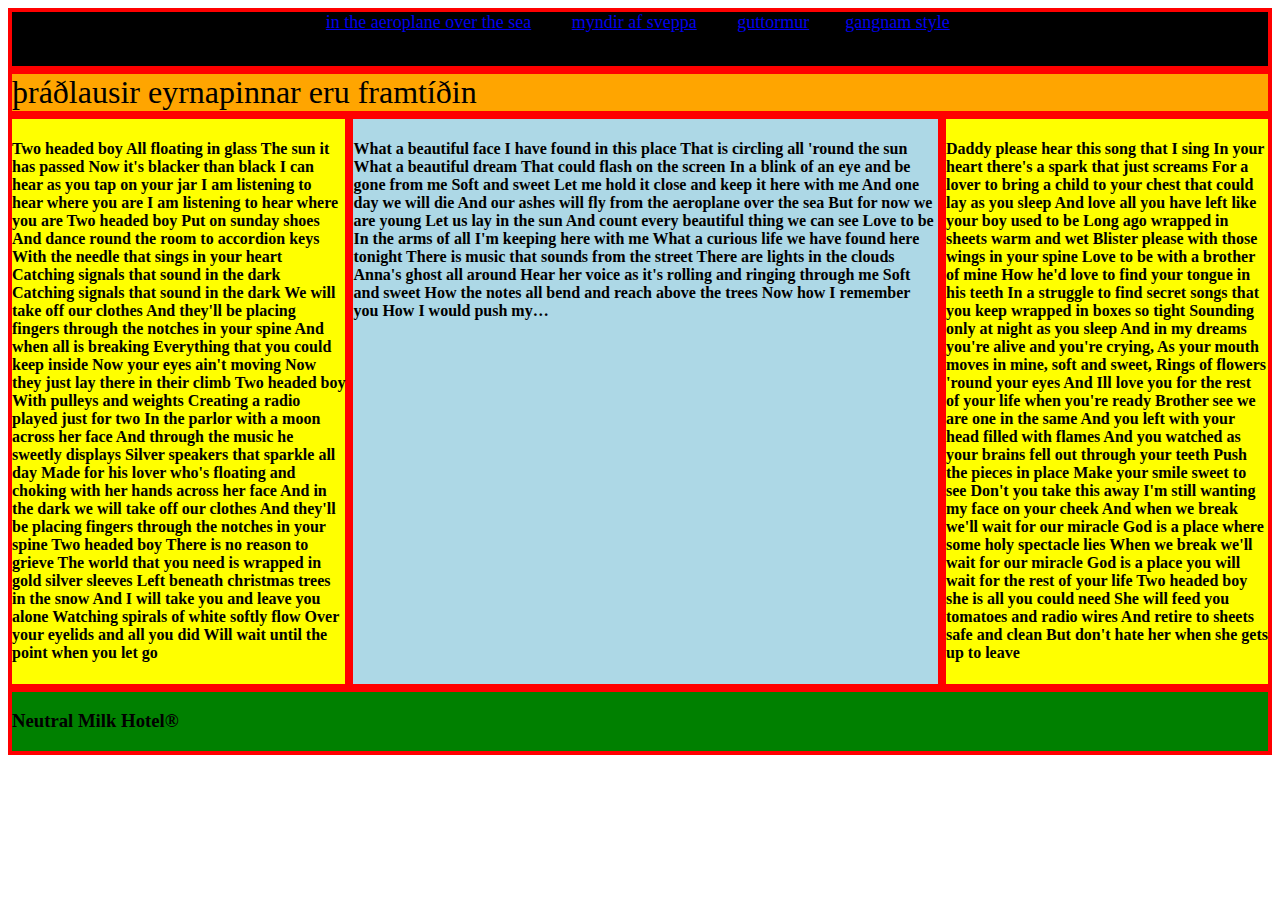
<file: vefthrounnstaerdir/grid-staerdir.html>
<!DOCTYPE html>
<html lang="en">
<head>
    <meta charset="UTF-8">
    <meta name="viewport" content="width=device-width, initial-scale=1.0">
    <title>grid-land</title>
    <link rel="stylesheet" href="grid-staerdir.css">
</head>

<body>
    <header class="haus" >þráðlausir eyrnapinnar eru framtíðin</header>
    <nav class="valstika"><a href="https://open.spotify.com/album/5COXoP5kj2DWfCDg0vxi4F?si=G8ZPfwpES4q3HUSskjxeRQ">in the aeroplane over the sea</a> &nbsp;&nbsp;&nbsp;&nbsp;&nbsp;&nbsp;&nbsp;    <a href="https://www.google.com/search?q=sveppi&safe=strict&sxsrf=ALeKk031g_PfkfEFsaF9EqKHsPbARwJdnA:1602252475786&source=lnms&tbm=isch&sa=X&ved=2ahUKEwjCl6PN16fsAhVyQEEAHfLQBLIQ_AUoAXoECA8QAw&biw=1280&bih=578">myndir af sveppa</a>&nbsp; &nbsp;&nbsp;&nbsp;&nbsp;&nbsp;&nbsp;   <a href="https://www.google.com/search?q=guttormur&safe=strict&sxsrf=ALeKk03l1w09QgQhNryXfieg1UR4NHSw6Q:1602252540281&source=lnms&tbm=isch&sa=X&ved=2ahUKEwj20YPs16fsAhVUT8AKHc8oBq8Q_AUoAXoECA8QAw&biw=1280&bih=578">guttormur</a>&nbsp;&nbsp;&nbsp;&nbsp;&nbsp;&nbsp;&nbsp;    <a href="https://www.youtube.com/watch?v=9bZkp7q19f0&ab_channel=officialpsy">gangnam style</a>&nbsp;  </nav>
    <aside class="vinstri"><h4>Two headed boy
        All floating in glass
        The sun it has passed
        Now it's blacker than black
        I can hear as you tap on your jar
        I am listening to hear where you are
        I am listening to hear where you are
        Two headed boy
        Put on sunday shoes
        And dance round the room to accordion keys
        With the needle that sings in your heart
        Catching signals that sound in the dark
        Catching signals that sound in the dark
        We will take off our clothes
        And they'll be placing fingers through the notches in your spine
        And when all is breaking
        Everything that you could keep inside
        Now your eyes ain't moving
        Now they just lay there in their climb
        Two headed boy
        With pulleys and weights
        Creating a radio played just for two
        In the parlor with a moon across her face
        And through the music he sweetly displays
        Silver speakers that sparkle all day
        Made for his lover who's floating and choking with her hands across her face
        And in the dark we will take off our clothes
        And they'll be placing fingers through the notches in your spine
        Two headed boy
        There is no reason to grieve
        The world that you need is wrapped in gold silver sleeves
        Left beneath christmas trees in the snow
        And I will take you and leave you alone
        Watching spirals of white softly flow
        Over your eyelids and all you did
        Will wait until the point when you let go</h4></aside>
    <main class="adal"><h4>What a beautiful face
        I have found in this place
        That is circling all 'round the sun
        What a beautiful dream
        That could flash on the screen
        In a blink of an eye and be gone from me
        Soft and sweet
        Let me hold it close and keep it here with me
        And one day we will die
        And our ashes will fly from the aeroplane over the sea
        But for now we are young
        Let us lay in the sun
        And count every beautiful thing we can see
        Love to be
        In the arms of all I'm keeping here with me
        What a curious life we have found here tonight
        There is music that sounds from the street
        There are lights in the clouds
        Anna's ghost all around
        Hear her voice as it's rolling and ringing through me
        Soft and sweet
        How the notes all bend and reach above the trees
        Now how I remember you
        How I would push my…
        
        
        
        
        
        
    </h4></main>
    <article class="haegri"><h4>Daddy please hear this song that I sing
        In your heart there's a spark that just screams
        For a lover to bring a child to your chest that could lay as you sleep
        And love all you have left like your boy used to be
        Long ago wrapped in sheets warm and wet
        Blister please with those wings in your spine
        Love to be with a brother of mine
        How he'd love to find your tongue in his teeth
        In a struggle to find secret songs that you keep wrapped in boxes so tight
        Sounding only at night as you sleep
        And in my dreams you're alive and you're crying,
        As your mouth moves in mine, soft and sweet,
        Rings of flowers 'round your eyes
        And Ill love you for the rest of your life when you're ready
        Brother see we are one in the same
        And you left with your head filled with flames
        And you watched as your brains fell out through your teeth
        Push the pieces in place
        Make your smile sweet to see
        Don't you take this away
        I'm still wanting my face on your cheek
        And when we break we'll wait for our miracle
        God is a place where some holy spectacle lies
        When we break we'll wait for our miracle
        God is a place you will wait for the rest of your life
        Two headed boy she is all you could need
        She will feed you tomatoes and radio wires
        And retire to sheets safe and clean
        But don't hate her when she gets up to leave
        </h4></article>
    <footer class="fotur"><h3>Neutral Milk Hotel®</h3></footer>
</body>

</html>
</file>
<file: innerlinks.css>
@import url('https://fonts.googleapis.com/css2?family=Ubuntu:ital,wght@1,300&display=swap');



body{background:linear-gradient(pink,hotpink);
font-family: Ubuntu;
margin: 0%;
text-align: center;}

.midja{background:linear-gradient(green,greenyellow);;
padding: 1em;}

.adal{width: 70%;
margin: 0 auto;}

.tveirdalkar{
    display: grid;
    grid-template-columns: 1fr 1fr;
}

.pila{position: fixed;
right: 30px;
bottom: 30px;
font-size: 2.5em;
background-color: white;
height:50px;
width: 50px;
border-radius: 50%;
text-align: center;
align-items: center;
padding: 30px;
}
.klasi1{text-align: right;
top: 0;
right: 1em;}

.innermenu{color: mediumturquoise;
display: grid;
grid-template-columns: 1fr 1fr 1fr 1fr 1fr 1fr;
background-color: mediumturquoise;
padding: 1em;}
.midja2{background:linear-gradient(green,greenyellow);;
    padding: 1em;
}
footer{display: grid;
grid-template-columns: 1fr 1fr 1fr 1fr;}
</file>
<file: verk-2.css>
.box1{border: green solid 1px;}
.box2{color: red; border: green solid 1px;}
div{padding: 15px ;
margin: 5px;
border: solid red;}
.box3{border: dashed darkblue;color: darkblue;border-width: medium;}

.listi1 li{display: list-item block;
        padding: 1em;
        margin: 1em;
        border: 3px dashed green}
.listi2 li{ color: red;  display: inline;padding: 1em;margin: 1em;border: 3px dashed blue; }
.tab{margin: 2.5em;}
.listi3 li{display: inline-block; padding: 1em;margin: 1em;border: 3px dashed red;}

.vinstri{border: 1px solid red;
}
.hægri{border: 1px solid red;
}

.ell{font-size: 32px;}
.flexbox{display: flex ;justify-content: left;width: 100%;}
.group{border: 1px solid red; box-sizing: border-box;}
img{float:right}
</file>
<file: guttormur.css>
h1 {color: pink;} 
h1 {text-align: center;}
body{background: green;}
h2 {color: orange;}
body{border: 4px dotted royalblue; padding: 20px; margin:20px}
.skaletur{font: italic;}
.klasi1{
color: blueviolet;
}
a:visited{color: blue
}
a:hover{color: crimson;}
a:active{color: hotpink;}
.listi1{color: whitesmoke;}
.elvis{color: turquoise; text-align: center;}
.elvis2{color: red}
.elvis3{color: gold;}
pre{font-size: x-large;}
</file>
<file: order.css>
* {
    box-sizing: border-box;
}
body {
	max-width: 60em;
 	margin: 0 auto;
}

footer p {
  text-align: center;
}

.gulur {
	background-color: yellow; 
}
.raudur {
	background-color: red; 
}
.graenn {
	background-color: lime;
}
.blar {
	background-color: cyan; 
}
.box {
	font-size: 1.2em;
	height: 5em;
}
.row{display: flex;text-align:center;  flex-flow: row-reverse;}
.col{ display: flex;  flex-flow: column-reverse ;}
div{ align-items: center;justify-content: center;display: flex;flex-grow:1; text-align: center;
vertical-align: middle;}
.bingbong{display: flex;
	align-items: center;}
</file>
<file: grid/grid.css>
header, nav, aside, article, main, footer{border: 1px dotted red;}


body{ display: grid;grid-template-areas: 
    "h h h h h"
    "n n n n n"
    "v a a a hae"
    "f f f f f"
    ;}

    
.valstika{display: grid ;
    grid-area: n; 
    grid-template-columns: 1fr 1fr 1fr 1fr;}
.vinstri{grid-area: v;}
.adal{grid-area: a;}
.haegri{grid-area: hae;}
.fotur{grid-area: f;}
.haus{grid-area: h;}
</file>
<file: grid/grid2.css>
header, nav, aside, article, main, footer{border: 1px dotted red;}


body{ display: grid;grid-template-areas: 
    "n n n n n"
    "h h h h h"
    "v v v a hae"
    "f f f f f"
    ;}

    
.valstika{display: grid ;
    grid-area: n; 
    grid-template-columns: 1fr 1fr 1fr 1fr;}
.vinstri{grid-area: v;}
.adal{grid-area: a;}
.haegri{grid-area: hae;}
.fotur{grid-area: f;}
.haus{grid-area: h;}
</file>
<file: grid/grid3.css>
header, nav, aside, article, main, footer{border: 1px dotted red;}


body{ display: grid;grid-template-areas: 
    "h h h n n"
    "v a hae hae hae"
    "f f f f f"
    ;}

    
.valstika{display: grid ;
    grid-area: n; 
    grid-template-rows: 1fr 1fr 1fr 1fr;}
.vinstri{grid-area: v;}
.adal{grid-area: a;}
.haegri{grid-area: hae;}
.fotur{grid-area: f;}
.haus{grid-area: h;}
</file>
<file: vefthrounnstaerdir/grid-staerdir.css>
header{font-family:fantasy ;font-size: xx-large; border: 4px solid red; background-color: orange;}
footer{border: 4px solid red; background-color: green}
main{border: 4px solid red; background-color: lightblue;}
article{border: 4px solid red; background-color: yellow;}
aside{border: 4px solid red; background-color: yellow;}
nav{font-size: large;justify-content: center;text-align: center; background-color: black;color:green; border: 4px solid red;}




    

body{ display: grid;grid-template-areas: 
    "h h h h "
    "a a a a "
    "hae hae hae hae"
    "v v v v"
    "f f f f "
    "n n n n "
    
    ;}  

    
@media screen and (min-width: 768px){
    body{ display: grid;grid-template-areas: 
    "n n n n"
    "h h h h"
    "v v a a"
    "hae hae a a"
    "f f f f"
    ;}
}

@media screen and (min-width: 960px){
    body{ display: grid;grid-template-areas: 
    
    "n n n n "
    "h h h h "
    "v a a  hae"
    "f f f f "
    ;}
}


.vinstri{grid-area: v;}
.adal{grid-area: a;}
.haegri{grid-area: hae;}
.fotur{grid-area: f;}
.haus{grid-area: h;}
.valstika{grid-area: n; 
    height: 3em;
    grid-template-columns: 1fr 1fr 1fr 1fr;
    align-items: center;
    justify-items: center;
}
</file>
